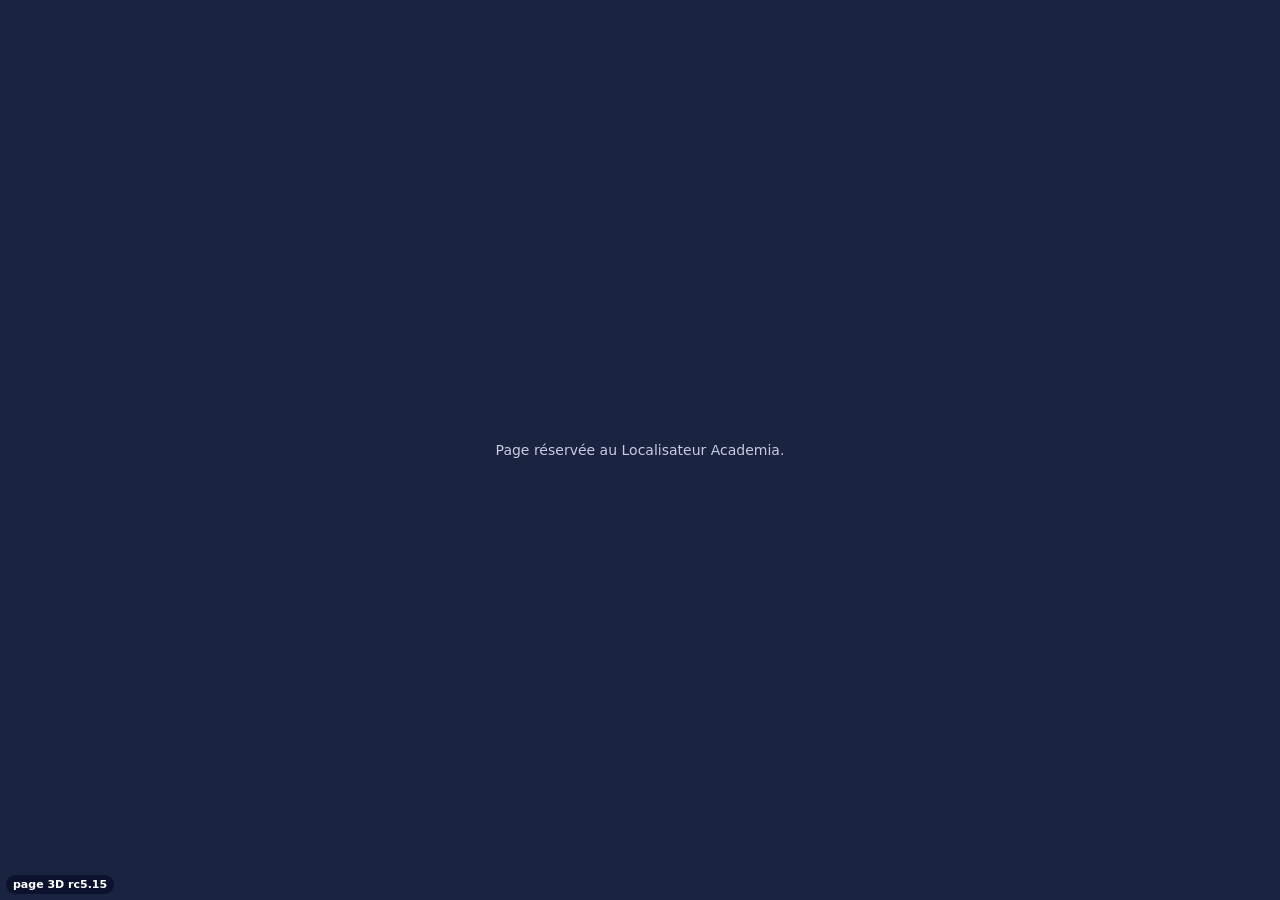
<file: index.html>
<!doctype html>
<html lang="fr">
<head>
<meta charset="utf-8"><meta name="viewport" content="width=device-width,initial-scale=1">
<meta name="referrer" content="strict-origin-when-cross-origin">
<meta http-equiv="Cache-Control" content="no-store, max-age=0"><meta http-equiv="Pragma" content="no-cache">
<title>Vue 3D Academia</title>
<!--
  Vue 3D du Localisateur Academia (extension Chrome), affichée dans un iframe de la vue de vérification de l'extension.
  Elle ne contient ni donnée ni code du moteur : l'extension lui envoie des positions et des contours par postMessage, elle les dessine sur une carte
  3D Google (Maps JavaScript API, 3D Maps). Affichage seulement : rien n'est capturé, stocké ni renvoyé, sauf les clics et la position de la caméra.
  Google n'est chargé que dans un iframe de l'extension (origine vérifiée) ; ouverte seule ou ailleurs, la page ne charge rien.
  La clé est limitée par Google à l'adresse de cette page et à la seule Maps JavaScript API.
  Source : dépôt du Localisateur, page-3d/index.html ; publiée par tools/publier-page-3d.mjs (qui pose la clé).
-->
<style>
html,body{margin:0;height:100%;background:#1a2340;overflow:hidden}gmp-map-3d{position:absolute;inset:0}
#msg{position:absolute;inset:0;display:grid;place-items:center;color:#c8cbe0;font:14px Inter,system-ui,sans-serif;text-align:center;padding:20px}
#version{position:absolute;left:6px;bottom:6px;z-index:5;font:600 11px Inter,system-ui,sans-serif;color:#fff;background:rgba(7,12,40,.72);padding:3px 7px;border-radius:999px;pointer-events:none}#version.vieille{background:#FF5A00}
</style>
</head>
<body>
<div id="msg">Vue 3D…</div>
<div id="version"></div>
<script>
"use strict";
const CLE = "AIzaSyCC--aFNVO_o5rFzVQwQ4BxvZfqvZu9Ycs"; // posée à la publication (tools/publier-page-3d.mjs), jamais dans le dépôt du Localisateur
const VERSION = "beta";
const VERSION_PAGE = "rc5.15"; // version de cette page : écrite dans le coin en bas à gauche, dite à l'extension (« pret ») et renvoyée avec chaque pastille choisie
const EXT = ["chrome-extension://bjoapcmbjmollccjocdacbobdpfekmgk", "chrome-extension://fpnimjhhiagpfjodphjddobegnelckeg"]; // l'extension : identifiant calculé à la publication depuis la clé du manifeste (tools/publier-page-3d.mjs), jamais écrit à la main
// Protocole v1. Extension → page : preparer, init, camera, couches, stop, gestes, incliner, ctrl. Page → extension : pret, refus, etape, google, chargee, touche, stable, erreur, souris, clic, camera, repere.
// « preparer » : le script et la bibliothèque Google sont chargés, SANS carte (Google facture le chargement d'une carte, pas celui de la bibliothèque).
// « chargee » : premier affichage de la carte (la 3D s'affine ensuite toute seule) ; « etape » : l'heure de chaque étape (journal des temps de l'extension).
// rc5.15 : « camera » (extension → page) porte center { lat, lon, alt (au-dessus du niveau de la mer), sol, hauteur, relief } ; « init » porte attendue (version de page attendue par l'extension).
const P = { parent: null, origine: null, carte: null, lib: null, mk: null, couches: { parcelles: [], selection: [], batiment: [], reperes: [], contexte: [], cercle: [], piscines: [] }, visible: true, enAttente: [], chargee: false, reperes: [], tRepere: 0 };
const anc = location.ancestorOrigins && location.ancestorOrigins.length ? location.ancestorOrigins[0] : null;
const AUTORISEE = window.parent !== window && !!anc && EXT.includes(anc); // seulement dans un iframe posé directement par l'extension
const msg = t => { const m = document.getElementById("msg"); if (m) m.textContent = t; };
const envoyer = m => { if (P.parent && P.origine) P.parent.postMessage(Object.assign({ v: 1 }, m), P.origine); };
/** La version de la page, dans le coin en bas à gauche ; en orange si l'extension en attend une autre (page servie depuis un cache, ou pas encore publiée). */
function versionDite(attendue) { const v = document.getElementById("version"); if (!v) return; const autre = attendue && attendue !== VERSION_PAGE; v.textContent = "page 3D " + VERSION_PAGE + (autre ? " · l'extension attend " + attendue : ""); v.classList.toggle("vieille", !!autre); }
const etape = nom => envoyer({ type: "etape", nom, t: Date.now() });
const erreur = raison => { if (P.erreurDite) return; P.erreurDite = true; envoyer({ type: "erreur", raison }); msg(""); }; // une seule fois, au chargement comme pendant la consultation
window.gm_authFailure = () => erreur("cle-refusee");
const ce = console.error.bind(console); console.error = (...a) => { const t = a.map(String).join(" "); if (/OverQuota|over_query_limit|quota/i.test(t)) erreur("quota"); else if (/RefererNotAllowed|ApiNotActivated|BillingNotEnabled|InvalidKey|ApiTargetBlocked/i.test(t)) erreur("cle-refusee"); ce(...a); };
const ll = (lat, lon, alt) => ({ lat: +lat, lng: +lon, altitude: +alt || 0 });

/*
 * Premier affichage : le premier dessin de Google (appel de dessin WebGL du moteur 3D) après l'arrivée des premières données 3D (NodeData de Google
 * Earth, tuiles 3D). On compte des appels, on ne lit jamais un pixel. Repli : le premier signal de stabilité de Google (gmp-steadychange). Jamais une minuterie.
 * Mesuré le 04/10/2026 : premier affichage environ 0,5 s après la création de la carte, stabilité 2 à 8 s après.
 */
const AF = { donnees: false, fait: false, attente: false };
function affichee() { if (AF.fait || !P.carte) return; AF.fait = true; P.chargee = true; etape("affichage"); envoyer({ type: "chargee" }); }
try { new PerformanceObserver(l => { if (!AF.donnees && l.getEntries().some(e => /\/rt\/earth\/NodeData|3dtiles|\.glb(\?|$)/.test(e.name))) AF.donnees = true; }).observe({ type: "resource", buffered: true }); } catch (e) {}
for (const C of [window.WebGL2RenderingContext, window.WebGLRenderingContext]) if (C) for (const f of ["drawElements", "drawArrays", "drawElementsInstanced", "drawArraysInstanced", "drawRangeElements"]) {
  const o = C.prototype[f]; if (o) C.prototype[f] = function (...a) { if (AF.donnees && !AF.fait && !AF.attente && P.carte) { AF.attente = true; requestAnimationFrame(affichee); } return o.apply(this, a); }; }
let bibli = null;
/** Le script et la bibliothèque Google (une fois) : aucune carte, rien de facturé. */
function bibliotheque() {
  if (bibli) return bibli;
  if (!CLE || /^__/.test(CLE)) { erreur("sans-cle"); return bibli = Promise.reject(new Error("sans-cle")); }
  bibli = new Promise((ok, ko) => {
    window.__gm = ok; const s = document.createElement("script");
    s.src = "https://maps.googleapis.com/maps/api/js?" + new URLSearchParams({ key: CLE, v: VERSION, libraries: "maps3d,marker", loading: "async", callback: "__gm", language: "fr", region: "FR" });
    s.onerror = () => ko(new Error("script")); document.head.append(s);
  }).then(async () => { etape("script"); P.lib = await google.maps.importLibrary("maps3d"); P.mk = await google.maps.importLibrary("marker"); etape("bibliotheque"); });
  bibli.catch(e => { if (!e || e.message !== "sans-cle") erreur("script"); });
  return bibli;
}
function charger() {
  bibliotheque().then(() => {
    envoyer({ type: "google" }); // la carte part chez Google : l'extension la compte (plafond du poste, journal)
    const c = P.init && P.init.camera, e0 = c && c.center ? cibler(c, { heading: 0, tilt: 0 }) : { center: ll(46.6, 2.4, 0), range: 900000, tilt: 0, heading: 0 };
    P.carte = new P.lib.Map3DElement(Object.assign({ mode: P.lib.MapMode.SATELLITE, defaultUIHidden: true, gestureHandling: "GREEDY" }, e0));
    P.carte.addEventListener("gmp-error", () => erreur("carte"));
    let stableDit = false; P.carte.addEventListener("gmp-steadychange", e => { if (e.isSteady) { affichee(); verifier(); if (!stableDit) { stableDit = true; etape("stable"); } envoyer({ type: "stable" }); } });
    P.carte.addEventListener("gmp-click", e => { const p = e.position; if (p) clicCarte(p.lat, p.lng, p.altitude); });
    let t = 0; const cam = () => { clearTimeout(t); t = setTimeout(() => { const k = P.carte; verifier(); const x = CIBLE.center || k.center; if (x) envoyer({ type: "camera", center: { lat: x.lat, lon: x.lng, alt: x.altitude }, range: CIBLE.range || k.range, tilt: k.tilt, heading: k.heading }); }, 150); };
    ["gmp-centerchange", "gmp-rangechange", "gmp-tiltchange", "gmp-headingchange"].forEach(ev => P.carte.addEventListener(ev, cam));
    document.getElementById("msg").remove(); document.body.append(P.carte); etape("carte");
    setTimeout(() => { if (!AF.fait) erreur("delai"); }, 45000); // sans premier affichage de Google : échec de chargement ; après, les pannes (gmp-error, clé, quota) restent signalées
    P.enAttente.splice(0).forEach(traiter);
  }).catch(() => {});
}
/*
 * La caméra (rc5.15, retour de Laurent du 08/10/2026 : « la caméra plonge sous le sol, et au zoom le centre passe au niveau du sol au lieu de
 * rester sur la maison »). Mesuré dans la vraie 3D le 08/10/2026 (tools/essai-camera-3d.mjs) :
 * - l'altitude du point visé (center.altitude) est comptée DEPUIS LE NIVEAU DE LA MER, comme l'écrit la documentation de Google, jamais au-dessus du
 *   sol. Bien en pente (sol IGN 103,9 m, surface de Google touchée au clic 97,6 à 102,5 m) : avec la « hauteur relative » de la rc5.12 (3,7 m), le
 *   point visé était 100 m sous terre et la caméra (93,7 m) 10 m sous le sol ; le zoom s'approchait de ce point, donc s'enfonçait ;
 * - Google remplace parfois de lui-même le point visé par le point de la surface qu'il voit au centre de l'image (autre distance, même image) ;
 * - Google ne sait borner que la POSITION de la caméra (bounds, minAltitude), jamais le point visé ; minAltitude n'a rien retenu dans l'essai.
 * Règle : UN point visé, la maison (CIBLE : position, altitude réelle = sol de l'IGN + mi-hauteur du bâtiment, distance), posé par la vue seulement.
 * - chaque image posée par la page repose ce point et cette distance ; seuls le cap, l'inclinaison ou la distance changent ;
 * - la molette ne change que la distance ; glisser (clic gauche, clic droit, Ctrl + glisser) tourne et incline autour de la maison : Google ne
 *   reçoit jamais un glisser, il ne déplace donc jamais le point visé ;
 * - à la fin de chaque mouvement (caméra immobile 150 ms, signal « stable » de Google), la carte est relue : si son point visé ou sa distance ne
 *   sont plus ceux de la maison, ils sont reposés (verifier) ;
 * - la caméra reste au-dessus du sol : l'inclinaison est limitée par le relief de l'IGN autour de la maison (CIBLE.relief : altitudes à 40, 90 et
 *   160 m dans 8 directions) ; la distance ne descend pas sous la hauteur du bâtiment + 20 m ;
 * - altitude du sol pas encore connue (IGN en retard) : vue du dessus, de haut, jusqu'à ce que la vue la donne. Jamais un point visé à l'altitude 0 de près.
 * Gestes : Ctrl + molette incline ; la molette seule zoome. Le pincement du trackpad Mac arrive aussi en Ctrl + molette, mais SANS touche Ctrl : il
 * reste un zoom. La vraie touche Ctrl est suivie ici (page qui a le focus) et par la vue (message « ctrl ») quand c'est elle qui a le focus.
 * ▲ ▼ : { incliner, pas } = un cran en douceur, { incliner, vitesse } = en continu jusqu'à { vitesse: 0 } ; ↺ ↻ : { tourner, pas } ; « Faire le tour » : { tour, duree }.
 * Inclinaison 0 = vue du dessus, 80 = presque à l'horizon.
 */
const INCL_MAX = 80, GARDE_SOL = 5, DIST_SANS_SOL = 3000;
const borne = t => Math.max(0, Math.min(INCL_MAX, t));
const CIBLE = { center: null, range: null, sol: null, hauteur: 7, relief: [], attenteSol: false, replaces: 0 }; // le point visé voulu par la vue, jamais relu chez Google
const occupee = () => !!(GL || A.raf || P.vol || CLIC.bas);
const borneD = d => CIBLE.attenteSol ? DIST_SANS_SOL : Math.max(20 + (CIBLE.hauteur || 7), Math.min(4000, d));
const ecart = (a, b) => Math.abs(((a - b + 540) % 360) - 180);
/** Inclinaison la plus forte qui laisse la caméra GARDE_SOL m au-dessus du sol : sol sous la maison et relief du côté où se trouve la caméra (cap + 180°), jusqu'à sa distance. */
function inclMax(cap, dist) {
  if (CIBLE.attenteSol) return 0; if (!CIBLE.center || CIBLE.sol == null) return INCL_MAX;
  let z = CIBLE.sol; const az = (cap + 180) % 360; for (const p of CIBLE.relief) if (p.z > z && p.d <= dist * 1.25 + 15 && ecart(p.cap, az) <= 50) z = p.z;
  const besoin = z + GARDE_SOL - CIBLE.center.altitude; return besoin <= 0 ? INCL_MAX : besoin >= dist ? 0 : Math.min(INCL_MAX, Math.acos(besoin / dist) * 180 / Math.PI);
}
/** Pose la caméra : toujours la maison au centre ; cap, inclinaison et (si donnée) distance. Rend l'inclinaison réellement posée. */
function poser(cap, inclinaison, distance) {
  const k = P.carte; if (!k || !CIBLE.center) return inclinaison; if (distance) CIBLE.range = borneD(distance);
  const h = ((cap % 360) + 360) % 360, t = Math.min(borne(inclinaison), inclMax(h, CIBLE.range));
  k.center = Object.assign({}, CIBLE.center); k.range = CIBLE.range; k.tilt = t; k.heading = h; return t;
}
/** Fin de mouvement : la carte doit viser la maison, à la distance voulue, caméra au-dessus du sol. Sinon (Google a déplacé ou redécrit la caméra) c'est reposé, même cap, même inclinaison. */
function verifier() {
  const k = P.carte, c = k && k.center; if (!c || !CIBLE.center || occupee()) return false; const v = CIBLE.center, h = +k.heading || 0, t = +k.tilt || 0;
  const dm = Math.hypot((c.lat - v.lat) * 111200, (c.lng - v.lng) * 111320 * Math.cos(v.lat * Math.PI / 180));
  if (dm <= 0.3 && Math.abs((+c.altitude || 0) - v.altitude) <= 0.3 && Math.abs(+k.range - CIBLE.range) <= 0.5 && t <= inclMax(h, CIBLE.range) + 0.1) return false;
  CIBLE.replaces++; poser(h, t); return true;
}
/** La vue donne le point visé (center) et, au choix, distance, cap, inclinaison : la caméra à poser, bornée (sol, relief, distance). */
function cibler(d, defaut) {
  if (d.center) { const x = d.center, connue = x.alt != null && isFinite(+x.alt), avant = CIBLE.center;
    CIBLE.attenteSol = !connue && !avant; // jamais vue : de haut et du dessus en attendant ; sinon l'altitude de la maison précédente (voisine) en attendant
    CIBLE.center = ll(x.lat, x.lon, connue ? +x.alt : avant ? avant.altitude : 0);
    if (connue) { CIBLE.sol = x.sol != null && isFinite(+x.sol) ? +x.sol : null; CIBLE.relief = Array.isArray(x.relief) ? x.relief.filter(p => p && isFinite(p.z) && isFinite(p.d) && isFinite(p.cap)).map(p => ({ cap: +p.cap, d: +p.d, z: +p.z })) : []; } else CIBLE.relief = [];
    CIBLE.hauteur = +x.hauteur > 0 ? +x.hauteur : 7; }
  const range = CIBLE.range = borneD(d.range ?? CIBLE.range ?? 180), heading = (((d.heading ?? defaut.heading) % 360) + 360) % 360;
  return { center: Object.assign({}, CIBLE.center), range, tilt: Math.min(borne(d.tilt ?? defaut.tilt), inclMax(heading, range)), heading };
}
window.__cible3d = () => ({ center: CIBLE.center, range: CIBLE.range, sol: CIBLE.sol, hauteur: CIBLE.hauteur, relief: CIBLE.relief.length, attenteSol: CIBLE.attenteSol, replaces: CIBLE.replaces }); // essais seulement
const A = { cap: null, capV: 0, incl: null, inclV: 0, dist: null, h: 0, t: 0, d: 0, raf: 0, temps: 0, tourFin: 0, tourCap: null, ctrlPage: false, ctrlVue: false };
function arreter() { P.vol = null; A.cap = A.incl = A.dist = A.tourCap = null; A.capV = A.inclV = 0; A.tourFin = 0; if (A.raf) cancelAnimationFrame(A.raf); A.raf = 0; A.temps = 0; }
function image(now) {
  A.raf = 0; const k = P.carte; if (!k) return; const dt = Math.min(0.05, A.temps ? (now - A.temps) / 1000 : 1 / 60); A.temps = now;
  if (A.tourFin) { if (now >= A.tourFin) { A.capV = 0; A.cap = A.tourCap; A.tourFin = 0; } }
  if (A.capV) A.cap = (A.cap ?? A.h) + A.capV * dt; if (A.inclV) A.incl = borne((A.incl ?? A.t) + A.inclV * dt);
  const f = Math.min(1, dt * 11); let fini = true;
  if (A.cap != null) { const d = A.cap - A.h; if (Math.abs(d) < 0.02 && !A.capV && !A.tourFin) { A.h = A.cap; A.cap = null; } else { A.h = A.tourFin || A.capV ? A.cap : A.h + d * f; fini = false; } }
  if (A.incl != null) { const d = A.incl - A.t; if (Math.abs(d) < 0.02 && !A.inclV) { A.t = A.incl; A.incl = null; } else { A.t = A.inclV ? A.incl : A.t + d * f; fini = false; } }
  if (A.dist != null) { const d = A.dist - A.d; if (Math.abs(d) < 0.05) { A.d = A.dist; A.dist = null; } else { A.d += d * f; fini = false; } }
  const pose = poser(A.h, A.t, A.d); if (pose < A.t - 0.01 && A.incl != null && !A.inclV) { A.t = pose; A.incl = null; fini = A.cap == null && A.dist == null; } // le relief limite l'inclinaison : on n'insiste pas
  if (!fini) A.raf = requestAnimationFrame(image); else { A.temps = 0; setTimeout(verifier, 200); }
}
/** Au repos, l'animation repart de la caméra courante (cap déroulé ensuite, sans saut de 359° à 0°). */
function depart() { const k = P.carte; if (!A.raf && A.cap == null && A.incl == null && A.dist == null && !A.capV && !A.inclV && !A.tourFin) { A.h = +k.heading || 0; A.t = +k.tilt || 0; A.d = CIBLE.range || +k.range || 180; } }
function zoomer(facteur) { if (!P.carte || !CIBLE.center) return; depart(); A.dist = borneD((A.dist ?? A.d) * facteur); animer(); }
function animer() { const k = P.carte; if (!k || A.raf) return; if (k.stopCameraAnimation) k.stopCameraAnimation(); A.raf = requestAnimationFrame(image); }
function inclinerDe(pas) { if (!P.carte) return; __gestes.inclinaisons++; depart(); A.incl = borne((A.incl ?? A.t) + pas); animer(); }
function tournerDe(pas) { if (!P.carte) return; depart(); A.cap = (A.cap ?? A.h) + pas; animer(); }
const vraiCtrl = () => A.ctrlPage || A.ctrlVue;
window.__gestes = { roues: 0, rouesCtrl: 0, inclinaisons: 0 }; // compteurs pour l'essai des gestes
window.addEventListener("wheel", e => {
  if (!P.carte) return; __gestes.roues++; if (e.ctrlKey) __gestes.rouesCtrl++; __gestes.ctrlPage = A.ctrlPage; __gestes.ctrlVue = A.ctrlVue; if (!e.ctrlKey) A.ctrlPage = A.ctrlVue = false; // Ctrl relâché hors de la page : on le sait au premier tour de molette sans Ctrl
  e.preventDefault(); e.stopImmediatePropagation(); const dy = e.deltaMode === 1 ? e.deltaY * 16 : e.deltaMode === 2 ? e.deltaY * 400 : e.deltaY; A.capV = 0; A.tourFin = 0; A.cap = null;
  if (e.ctrlKey && vraiCtrl()) { inclinerDe(Math.max(-12, Math.min(12, dy * 0.12))); return; } // vraie touche Ctrl : incliner
  // molette seule, défilement à deux doigts, pincement du trackpad (Ctrl + molette SANS touche Ctrl) : zoom vers le point visé, inclinaison et cap gardés
  // (le zoom de Google, vers le curseur, aplatissait l'inclinaison jusqu'à 3° et déplaçait le point visé : mesuré le 04/10/2026)
  zoomer(Math.exp(Math.max(-60, Math.min(60, dy)) * (e.ctrlKey ? 0.012 : 0.0025)));
}, { capture: true, passive: false });
window.addEventListener("keydown", e => { if (e.key === "Control") A.ctrlPage = true; }, true);
window.addEventListener("keyup", e => { if (e.key === "Control") A.ctrlPage = false; }, true);
window.addEventListener("blur", () => { A.ctrlPage = false; });
/*
 * Souris (rc5.15). Glisser = tourner (horizontal) et incliner (vertical) autour de la maison, avec le clic gauche, le clic droit ou Ctrl + glisser :
 * le point visé et la distance ne changent pas. Google reçoit l'appui et le relâchement du clic gauche (c'est lui qui dit quel point de la surface
 * est cliqué : toit, pastille), jamais les déplacements bouton enfoncé : il ne peut donc pas déplacer la carte.
 * Un mouvement de moins de 5 px reste un clic ; au-delà c'est un glisser : aucun choix, aucune bulle.
 * rc5.5 (ligne de diagnostic) : chaque clic reçu est annoncé à l'extension (« souris ») avant tout traitement de Google ; le clic de Google qui
 * suit (pastille ou bâtiment) porte le même numéro.
 */
let GL = null;
const CLIC = { x: 0, y: 0, bouge: false, bas: false, id: null, tGlisser: 0 };
const DIAG = { n: 0 };
window.addEventListener("pointerdown", e => {
  if (!P.carte) return; arreter();
  if (e.button === 2 || (e.button === 0 && (e.ctrlKey || vraiCtrl()))) { e.preventDefault(); e.stopImmediatePropagation(); CLIC.bouge = true; GL = { x: e.clientX, y: e.clientY, h: +P.carte.heading || 0, t: +P.carte.tilt || 0, id: e.pointerId, google: false }; try { document.documentElement.setPointerCapture(e.pointerId); } catch (x) {} return; }
  if (e.button === 0) { CLIC.bas = true; CLIC.id = e.pointerId; CLIC.x = e.clientX; CLIC.y = e.clientY; CLIC.bouge = false; } // appui laissé à Google : s'il n'y a pas de glisser, il en fera le clic
}, true);
window.addEventListener("pointermove", e => {
  if (GL && e.pointerId === GL.id && e.pointerType === "mouse" && !e.buttons) { GL = null; CLIC.bas = false; CLIC.tGlisser = performance.now(); setTimeout(verifier, 80); return; } // bouton relâché hors de la page : le glisser est fini
  if (CLIC.bas && !GL && e.pointerType === "mouse" && !e.buttons) CLIC.bas = false;
  if (GL && e.pointerId === GL.id) { e.preventDefault(); e.stopImmediatePropagation(); poser(GL.h - (e.clientX - GL.x) * 0.3, GL.t - (e.clientY - GL.y) * 0.25); return; }
  if (!CLIC.bas || e.pointerId !== CLIC.id) return; e.stopImmediatePropagation(); // bouton enfoncé : Google ne voit pas le déplacement
  if (Math.abs(e.clientX - CLIC.x) > 5 || Math.abs(e.clientY - CLIC.y) > 5) { CLIC.bouge = true; if (CIBLE.center) GL = { x: e.clientX, y: e.clientY, h: +P.carte.heading || 0, t: +P.carte.tilt || 0, id: e.pointerId, google: true }; }
}, true);
const finGlisser = e => {
  if (e && e.type === "pointerup" && e.button === 0 && P.carte && !CLIC.bouge && !GL) { DIAG.n++; DIAG.t = performance.now(); envoyer({ type: "souris", n: DIAG.n, version: VERSION_PAGE }); }
  if (!e || e.type === "pointercancel" || e.button === 0) CLIC.bas = false;
  if (GL && (!e || e.pointerId === GL.id)) { if (e && !GL.google) { e.preventDefault(); e.stopImmediatePropagation(); } GL = null; CLIC.tGlisser = performance.now(); } // glisser du clic gauche : Google reçoit le relâchement (il avait reçu l'appui)
  if (P.carte) { setTimeout(verifier, 80); setTimeout(verifier, 400); } // clic ou glisser fini : la maison est toujours au centre
};
window.addEventListener("pointerup", finGlisser, true); window.addEventListener("pointercancel", finGlisser, true);
window.addEventListener("blur", () => { CLIC.bas = false; GL = null; });
window.addEventListener("contextmenu", e => { if (P.carte) e.preventDefault(); }, true);
function vider(nom) { for (const e of P.couches[nom]) e.remove(); P.couches[nom] = []; }
/*
 * Contours POSÉS AU SOL (demande de Laurent du 04/10/2026) : une ligne fine collée au relief, jamais un mur, jamais un remplissage.
 * - altitudeMode CLAMP_TO_GROUND + extruded false : le trait suit le terrain, rien ne descend jusqu'au sol ;
 * - drawsOccludedSegments false : ce qui passe derrière une colline ou un toit reste caché (sinon le trait traverse le relief) ;
 * - découpage : une ligne collée au sol ne suit le terrain qu'à ses sommets. Les côtés longs sont coupés tous PAS_SOL mètres pour que
 *   le contour épouse une pente (Vence) au lieu de la traverser.
 */
const AU_SOL = { altitudeMode: "CLAMP_TO_GROUND", extruded: false, drawsOccludedSegments: false };
const PAS_SOL = 10;
function colleAuSol(path) {
  const out = [];
  for (let i = 0; i < path.length; i++) {
    const a = path[i], b = path[i + 1]; out.push(a); if (!b) continue;
    const dx = (b.lng - a.lng) * 111320 * Math.cos(a.lat * Math.PI / 180), dy = (b.lat - a.lat) * 111200, n = Math.min(60, Math.floor(Math.hypot(dx, dy) / PAS_SOL));
    for (let k = 1; k < n; k++) out.push({ lat: a.lat + (b.lat - a.lat) * k / n, lng: a.lng + (b.lng - a.lng) * k / n });
  }
  return out;
}
const anneau = r => colleAuSol(r.map(([lon, lat]) => ({ lat, lng: lon })));
const garder = (nom, e) => { if (!P.visible) e.style.display = "none"; P.carte.append(e); P.couches[nom].push(e); };
function dessiner(d) {
  const L = P.lib;
  if ("parcelles" in d) { vider("parcelles"); for (const r of d.parcelles || []) garder("parcelles", new L.Polyline3DElement(Object.assign({ path: anneau(r), strokeColor: "rgba(255,255,255,.75)", strokeWidth: 1 }, AU_SOL))); }
  if ("selection" in d) { vider("selection"); for (const r of d.selection || []) garder("selection", new L.Polyline3DElement(Object.assign({ path: anneau(r), strokeColor: "#FFD60A", strokeWidth: 2.5, zIndex: 2 }, AU_SOL))); } // la parcelle du résultat : le même contour, un peu plus épais
  // rc5.4 : le bâtiment choisi d'un clic : son contour, orange, posé au sol
  if ("batiment" in d) { vider("batiment"); for (const r of d.batiment || []) garder("batiment", new L.Polyline3DElement(Object.assign({ path: anneau(r), strokeColor: "#FF5A00", strokeWidth: 4, zIndex: 3 }, AU_SOL))); }
  if ("piscines" in d) { vider("piscines"); for (const r of d.piscines || []) garder("piscines", new L.Polyline3DElement(Object.assign({ path: anneau(r), strokeColor: "#4FD8FF", strokeWidth: 1 }, AU_SOL))); }
  if ("cercle" in d) { vider("cercle"); for (const c of d.cercle ? [].concat(d.cercle) : []) { const n = 96, R = Math.PI / 180, path = Array.from({ length: n + 1 }, (_, i) => { const a = i * 2 * Math.PI / n; return { lat: c.lat + c.rayon * Math.cos(a) / 111200, lng: c.lon + c.rayon * Math.sin(a) / (111320 * Math.cos(c.lat * R)) }; }); garder("cercle", new L.Polyline3DElement(Object.assign({ path, strokeColor: c.couleur || "#FF5A00", strokeWidth: 1.5 }, AU_SOL))); } }
  /*
   * Pastilles numérotées (demande de Laurent du 05/10/2026) : faciles à viser à toute distance.
   * - taille fixe à l'écran (les pastilles de Google sont dessinées en pixels, jamais en mètres) et plus grandes : au moins 28 px de large ;
   * - zone de clic plus large que le dessin : un clic sur la carte tout près d'une pastille choisit cette maison (tolérance liée à la distance) ;
   * - la pastille choisie est mise en évidence (orange, plus grande) ;
   * - un clic sur une pastille CHOISIT la maison : la page n'envoie jamais de « clic » de parcelle en même temps (c'était la bulle qui s'affichait
   *   puis disparaissait aussitôt).
   */
  if ("reperes" in d) { vider("reperes"); P.reperes = (d.reperes || []).map(r => ({ n: r.n, cle: r.cle, lat: +r.lat, lon: +r.lon, sel: !!r.sel }));
    // rc5.3 (contre-revue A1) : sizePreserved — la pastille garde sa taille à l'écran, de près comme de loin (elle restait minuscule de loin)
    for (const r of d.reperes || []) { const e = new L.Marker3DInteractiveElement({ position: ll(r.lat, r.lon, r.hauteur || 18), altitudeMode: "RELATIVE_TO_GROUND", extruded: true, sizePreserved: true });
      e.append(new P.mk.PinElement({ glyphText: String(r.n), background: r.sel ? "#FF5A00" : "#2B44D6", borderColor: r.sel ? "#fff" : "#070C28", glyphColor: "#fff", scale: r.sel ? 1.8 : 1.35 }));
      e.addEventListener("gmp-click", ev => { const recu = performance.now(); if (ev && ev.stopPropagation) ev.stopPropagation(); if (CLIC.bouge || recu - CLIC.tGlisser < 400) return; /* fin d'un glisser : pas un choix */ const x = P.reperes.find(y => y.cle === r.cle) || r; const s = superposee(x); choisir(s.n, s.cle, recu); }); garder("reperes", e); } }
  // rc5.3 (A7, A9) : repères de CONTEXTE (adresse du DPE, centre d'une copropriété) : gris, sans numéro, jamais choisis comme une maison
  if ("contexte" in d) { vider("contexte"); for (const c of d.contexte || []) { const e = new L.Marker3DElement({ position: ll(c.lat, c.lon, 6), altitudeMode: "RELATIVE_TO_GROUND", extruded: true, sizePreserved: true, label: c.libelle || "" });
      e.append(new P.mk.PinElement({ glyphText: "", background: "#6B7280", borderColor: "#fff", scale: 0.9 })); garder("contexte", e); } }
  if ("visible" in d) { P.visible = !!d.visible; for (const nom of Object.keys(P.couches)) for (const e of P.couches[nom]) e.style.display = P.visible ? "" : "none"; }
}
/**
 * Un clic sur la carte : d'abord la pastille la plus proche (zone de clic plus large que le dessin), sinon la parcelle (bulle).
 * Un glisser de plus de 5 px n'est pas un clic ; juste après un clic sur une pastille, aucune bulle ne s'ouvre par-dessus.
 */
function clicCarte(lat, lon, alt) {
  if (CLIC.bouge || performance.now() - CLIC.tGlisser < 400) return null;
  if (performance.now() - P.tRepere < 400) return null;
  const recu = performance.now(), r0 = pastilleProche(lat, lon); if (r0) { const r = superposee(r0); choisir(r.n, r.cle, recu); return r; }
  envoyer({ type: "clic", lat, lon, alt, clic: DIAG.n, version: VERSION_PAGE, recu: Math.round(recu), envoye: Math.round(performance.now()) }); return null;
}
/** Une pastille est choisie : l'extension la montre (« Maison 3 sur 22 », caméra, « C'est ce bien »). Jamais de bulle de parcelle en même temps. */
function choisir(n, cle, recu = performance.now()) { P.tRepere = performance.now(); for (const r of P.reperes) r.sel = r.cle === cle; envoyer({ type: "repere", n, cle, clic: DIAG.n, version: VERSION_PAGE, recu: Math.round(recu), envoye: Math.round(performance.now()) }); }
/**
 * rc5.3 (contre-revue A1) : pastilles SUPERPOSÉES (à moins de 2 m l'une de l'autre : deux sources d'une même maison, ou deux maisons collées).
 * Le premier clic choisit la pastille touchée ; un nouveau clic au même endroit passe à la suivante du groupe, dans l'ordre des numéros.
 * Jamais l'ordre du tableau seul.
 */
function superposee(r) {
  const g = P.reperes.filter(x => Math.hypot((x.lat - r.lat) * 111200, (x.lon - r.lon) * 111320 * Math.cos(r.lat * Math.PI / 180)) < 2).sort((a, b) => a.n - b.n);
  if (g.length < 2) return r; const i = g.findIndex(x => x.sel); return i >= 0 ? g[(i + 1) % g.length] : r;
}
/** La pastille la plus proche d'un point cliqué, dans une tolérance qui suit la distance de la caméra (de 4 à 30 m) : viser reste facile de loin. */
function pastilleProche(lat, lon) {
  if (!P.reperes.length) return null; const R = CIBLE.range || 180, tol = Math.max(4, Math.min(30, R / 40));
  let best = null; for (const r of P.reperes) { const dy = (r.lat - lat) * 111200, dx = (r.lon - lon) * 111320 * Math.cos(lat * Math.PI / 180), dm = Math.hypot(dx, dy); if (dm <= tol && (!best || dm < best.dm - 0.01 || (Math.abs(dm - best.dm) <= 0.01 && r.n < best.r.n))) best = { r, dm }; } // à égalité : le plus petit numéro, puis superposee()
  return best ? best.r : null;
}
function camera(d) {
  const k = P.carte; arreter(); if (k.stopCameraAnimation) k.stopCameraAnimation();
  const end = cibler(d, { heading: +k.heading || 0, tilt: +k.tilt || 0 }); if (!CIBLE.center) return;
  // pose immédiate ; Google rend parfois tout de suite la caméra par sa position (distance nulle) : la fin de mouvement la repose (verifier)
  if (!(d.duree > 0) || CIBLE.attenteSol) { Object.assign(k, end); setTimeout(verifier, 120); setTimeout(verifier, 500); return; }
  // après un vol, Google décrit la caméra par sa propre position (distance nulle) et applique son état final juste après « gmp-animationend » :
  // la caméra est reposée un peu après sur la maison et la distance voulues (même image), sauf si l'agent a repris la main entre-temps.
  const t0 = performance.now(), libre = () => !GL && !A.raf && !P.vol;
  const fin = e => { if (e && performance.now() - t0 < d.duree * 0.9) return; /* fin d'une animation précédente */ k.removeEventListener("gmp-animationend", fin); if (P.vol !== fin) return; P.vol = null; setTimeout(() => { if (libre()) Object.assign(k, end); setTimeout(verifier, 200); setTimeout(verifier, 700); }, 80); };
  P.vol = fin; k.addEventListener("gmp-animationend", fin); setTimeout(fin, d.duree + 400); k.flyCameraTo({ endCamera: end, durationMillis: d.duree });
}
window.__reperes3d = () => P.reperes.map(r => ({ n: r.n, cle: r.cle, lat: r.lat, lon: r.lon, sel: !!r.sel })); // essais seulement : les pastilles posées
window.__clicCarte = (lat, lon) => { const r = clicCarte(+lat, +lon, 0); return r ? { n: r.n, cle: r.cle } : null; }; // essais seulement : le même chemin qu'un clic de Google
window.__pivot3d = () => { const k = P.carte; if (!k) return null; const c = CIBLE.center || k.center; return { lat: c && c.lat, lon: c && c.lng, alt: c && c.altitude, range: CIBLE.range || +k.range, tilt: +k.tilt, heading: +k.heading, rangeCarte: +k.range }; }; // essais seulement : le point visé et la distance que la page garde
function traiter(d) {
  if (!P.carte) { P.enAttente.push(d); return; }
  if (d.type === "camera") camera(d); else if (d.type === "couches") dessiner(d);
  else if (d.type === "stop") { arreter(); P.carte.stopCameraAnimation(); }
  else if (d.type === "gestes") P.carte.gestureHandling = d.actifs ? "GREEDY" : "NONE";
  else if (d.type === "incliner") { if (typeof d.pas === "number") inclinerDe(d.pas); if (typeof d.vitesse === "number") { if (d.vitesse) { depart(); A.inclV = d.vitesse; animer(); } else { A.inclV = 0; A.incl = null; } } }
  else if (d.type === "tourner" && typeof d.pas === "number") tournerDe(d.pas);
  else if (d.type === "tour") { depart(); A.cap = null; A.tourCap = A.h + 360; A.capV = 360 / ((d.duree || 24000) / 1000); A.tourFin = performance.now() + (d.duree || 24000); animer(); } // un tour complet, même inclinaison, même distance, même point visé
}
versionDite();
if (!AUTORISEE) { msg("Page réservée au Localisateur Academia."); if (window.parent !== window && anc && /^chrome-extension:\/\//.test(anc)) window.parent.postMessage({ v: 1, type: "refus" }, anc); } // une extension que la page n'accepte pas : elle le dit (sans donnée), Google n'est pas chargé
else {
  window.addEventListener("message", e => {
    if (!EXT.includes(e.origin) || e.source !== window.parent || !e.data || e.data.v !== 1) return; // seulement l'extension qui contient l'iframe, protocole v1
    if (!P.parent) { P.parent = e.source; P.origine = e.origin; }
    if (e.data.type === "ctrl") { A.ctrlVue = !!e.data.bas; return; }
    if (e.data.type === "preparer") { bibliotheque().catch(() => {}); return; } // préparation : bibliothèque seulement, aucune carte
    if (e.data.type === "init") { P.init = e.data; versionDite(e.data.attendue); if (!P.charge) { P.charge = true; charger(); } return; }
    traiter(e.data);
  });
  window.parent.postMessage({ v: 1, type: "pret", version: VERSION_PAGE }, anc); // aucune donnée : l'extension sait que la page écoute
  window.addEventListener("keydown", e => { if (e.key === "Escape") envoyer({ type: "touche", key: "Escape" }); }, true); // après un clic dans la 3D, Échap reste celui de la vue
}
</script>
</body>
</html>
</file>
